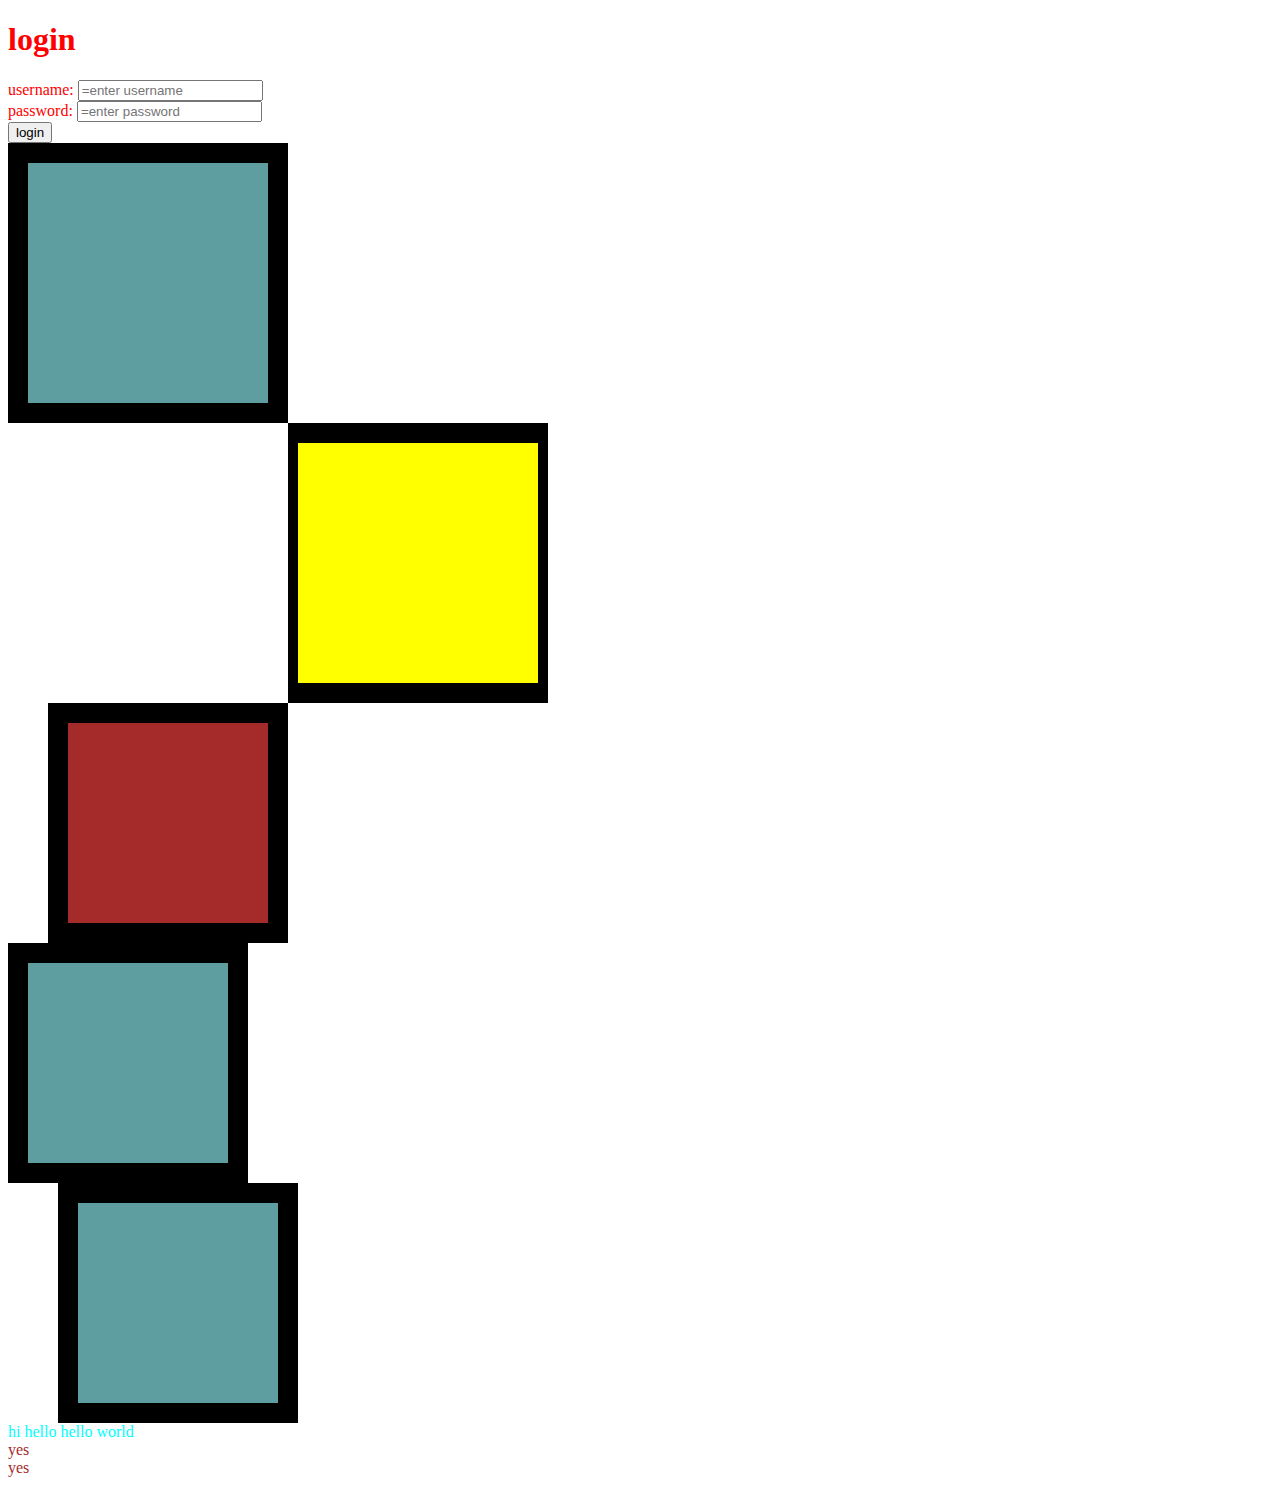
<file: login.html>
<!DOCTYPE html>
<html lang="en">
<head>
    <meta charset="UTF-8">
    <meta name="viewport" content="width=device-width, initial-scale=1.0">
    <link rel="stylesheet" href="styles.css">
    <title>login</title>
    <script src="dishank.js" defer></script>
</head>
<body>
    <div class="lopin-container">
        <h1>login</h1>
        <form id="loginform">
            <label for="username">username:</label>
            <input type="text" id="username" name="username" placeholder="=enter username">
            <br>
            <label for="password">password:</label>
            <input type="text" id="password" name="password" placeholder="=enter password"><br>
            <button type="submit">login</button>
        </form>
    </div>
    <div class="A">
   
   
    </div>
    <div class="B">

    



    </div>
    <div class="C">


    </div>
    <div class="D">

    </div>
    <div class="E">
        
    </div>
    
    

   <div class="hi">
    hi
    hello
    hello world</div>
    <div class ="yes">yes</div>
    <span class ="yes">yes</span>
</body>
</html>
</file>
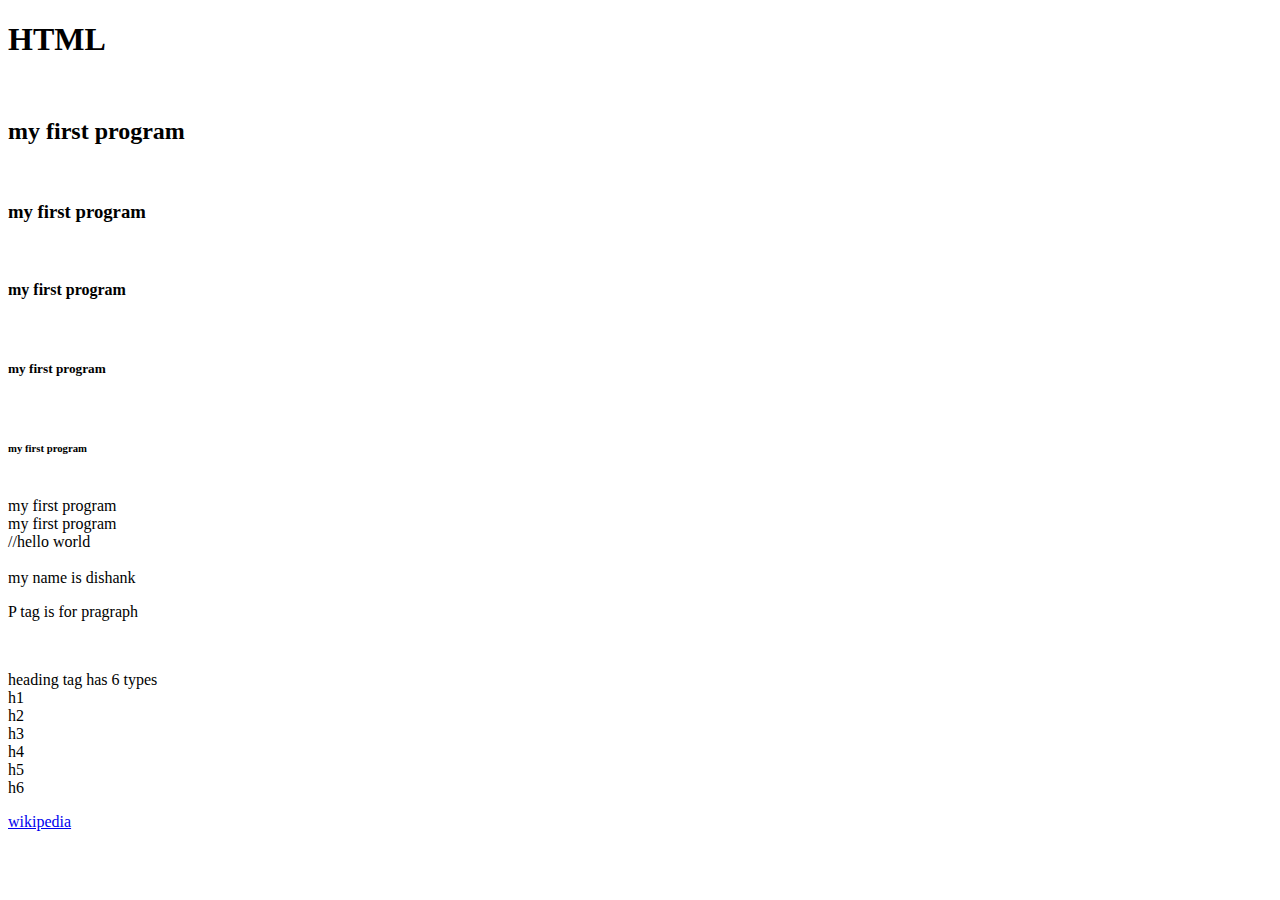
<file: vs 1.html>
<!DOCTYPE html>
<html lang="en">
<head>
    <meta charset="UTF-8">
    <meta name="viewport" content="width=device-width, initial-scale=1.0">
    <title>Document</title>
</head><h1>HTML</h1><br>
<h2>my first program</h2><br>
<h3>my first program</h3><br>
<h4>my first program</h4><br>
<h5>my first program</h5><br>
<h6>my first program</h6><br>
<h7>my first program</h7><br>
<h8>my first program</h8><br>
<body>
    //hello world
    <br>
    <br>
my name is dishank
    <p>P tag is for pragraph</p><br>
    <p>heading tag has 6 types<br>h1<br>h2<br>h3<br>h4<br>h5<br>h6<br></p>
    <a href=https://www.wikipedia.org/>wikipedia</a>
</body>
</html>
</file>
<file: styles.css>
body

{ color: red; 
    background-color: white;
}
.hi{
    color :aqua;
    background-color: white;
}
.yes{
    color: brown;
    background-color: white;
}
.A{
    
    padding: 20px;;
    height: 200px;
    width: 200px;
    color:black;
    background-color:cadetblue;
    border: 20px solid black;
}
.B{
    margin-left: 280px;
    background-color: yellow;
    padding-left: 20px;
    padding-bottom: 20px;
    padding-top: 20px;
    padding-right: 20px;
    height: 200px;
    width: 200px;
border-top: 20px solid black;
border-left: 10px solid black;
border-right: 10px solid black;
border-bottom: 20px solid black;

}
.C{
    margin-left: 40px;
    background-color: brown;
    height: 200px;
    width: 200px;
    border: 20px solid black;
    

}
.D{

    background-color: cadetblue;
    height: 200px;
    width:200px ;
    border: 20px solid black;
}
.E{
    margin-left: 50px;
    background-color:cadetblue;
    height: 200px ;
    width: 200px;
    border: 20px solid black;
}
</file>
